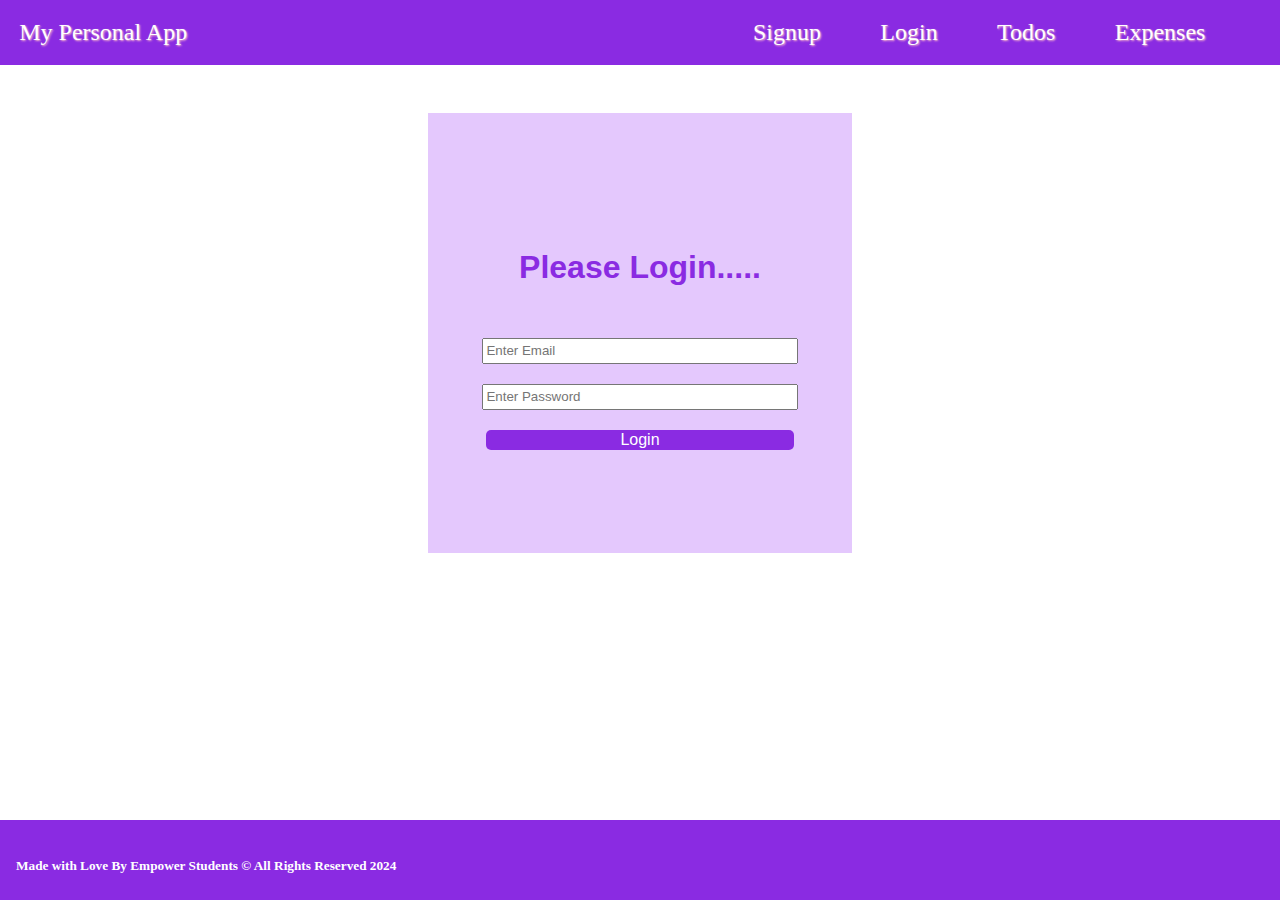
<file: login.html>
<!DOCTYPE html>
<html lang="en">
  <head>
    <meta charset="UTF-8" />
    <meta name="viewport" content="width=device-width, initial-scale=1.0" />
    <link rel="stylesheet" href="./styles/index.css" />
    <link rel="stylesheet" href="./styles/signup.css">
    <title>Signup...</title>
  </head>
  <body>
    <div id="nav"></div>
    <form id="form" action="">
      <h3>Please Login.....</h3>
      <input id="email" type="email" placeholder="Enter Email">
      <input id="password" type="password" placeholder="Enter Password">
      <input id="submit" type="submit" value="Login">
  </form>
    <div id="footer"></div>
  </body>
  <script src="./scripts/footer.js"></script>
  <script src="./scripts/navbar.js" type="module" ></script>
  <script src="./scripts/login.js" type="module"> </script>
</html>
</file>
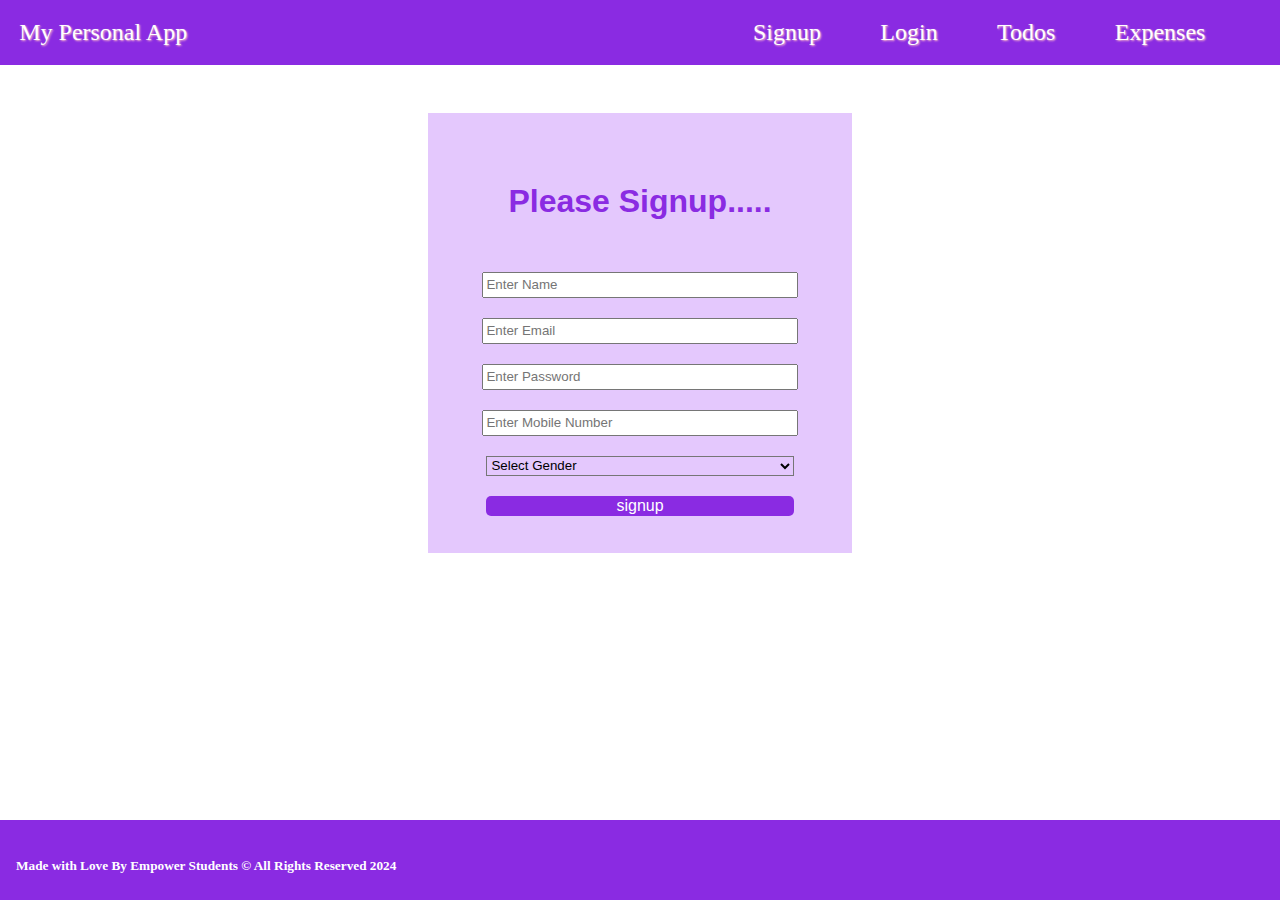
<file: signup.html>
<!DOCTYPE html>
<html lang="en">
  <head>
    <meta charset="UTF-8" />
    <meta name="viewport" content="width=device-width, initial-scale=1.0" />
    <link rel="stylesheet" href="./styles/index.css" />
    <link rel="stylesheet" href="./styles/signup.css">
    <title>Signup...</title>
  </head>
  <body>
    <div id="nav"></div>
    <form id="form" action="">
        <h3>Please Signup.....</h3>
        <input id="username" type="text" placeholder="Enter Name">
        <input id="email" type="email" placeholder="Enter Email">
        <input id="password" type="password" placeholder="Enter Password">
        <input id="mobile" type="number" placeholder="Enter Mobile Number">
        <select id="gender" name="" id="">
            <option value="">Select Gender</option>
            <option value="male">Male</option>
            <option value="female">Female</option>
            <option value="others">Others</option>
        </select>
        <input id="submit" type="submit" value="signup">
    </form>
    <div id="footer"></div>
  </body>
  <script src="./scripts/footer.js"></script>
  <script src="./scripts/navbar.js" type="module"></script>
  <script src="./scripts/signup.js" type="module"></script>
</html>
</file>
<file: styles/index.css>
body {
    margin: 0;
    
    min-height: 100vh;
  }
  
  #nav {
    width: 100%;
  
    background-color: blueviolet;
    height: fit-content;
    color: white;
    padding: 1.2rem;
  }
  #nav-container {
    display: flex;
    justify-content: space-between;
  }
  
  #nav-links{
    display: flex;
    justify-content: space-around;
    width: 40%;
    margin-right: 5%;
  }
  a {
    text-shadow: 1px 1px 2px pink;
    color: white;
    text-decoration: none;
    font-size: 1.5rem;
  }
  
  a:hover{
    color:violet ;
    transition: color 1s ease;
  }
  
  
  #main{
    /* width: 70%; */
  
    margin: 10rem auto;
    text-align: center;
    font-size: 1.5rem;
    color: gray;
    font-family:'Franklin Gothic Medium', 'Arial Narrow', Arial, sans-serif
    
  }
  
  #header-span{
    color: blueviolet;
    font-size: 3rem;
  }
  
  #main-btn{
    width: 13rem;
    height: 2rem;
    background-color: blueviolet;
    color: white;
    border: none;
    border-radius: 5px;
    font-size: 1rem;
    font-family:'Franklin Gothic Medium', 'Arial Narrow', Arial, sans-serif;
    font-weight: 500;
  }
  
  #main-btn:hover{
    background-color:rgb(165, 80, 245) ;
    transition:  background-color 1s ease;
  }
  
  /* footer styling */
  #footer{
    position: absolute;
    bottom: 0; 
    width: 100%;
    background-color: blueviolet;
    height: 3rem;
    color: white;
    padding: 1rem;
    
  }
</file>
<file: styles/signup.css>
#form{
    width: 30%;
    height: 400px;
    margin: 3rem auto;
    display: flex;
    flex-direction: column;
    justify-content: center;
    align-items: center;
    gap: 20px;
    color: blueviolet;
    background-color: rgb(228, 200, 253);
    padding: 20px;
    text-align: center;
    font-family:'Franklin Gothic Medium', 'Arial Narrow', Arial, sans-serif;
    font-size: 1.2rem;

}
h3{
    font-size: 2rem;
}
#form input{
    height: 20px;
    width: 80%;
}

select{
    height: 20px;
    width: 80%;
    background-color: rgb(228, 200, 253);
    
}
#submit{
    width: 50px;
    background-color: blueviolet;
    color: white;
    border: none;
    border-radius: 5px;
    font-size: 1rem;
    font-family:'Franklin Gothic Medium', 'Arial Narrow', Arial, sans-serif;
    font-weight: 500;
    
}

#submit:hover{
    background-color:rgb(165, 80, 245) ;
  transition:  background-color 1s ease;
}
</file>
